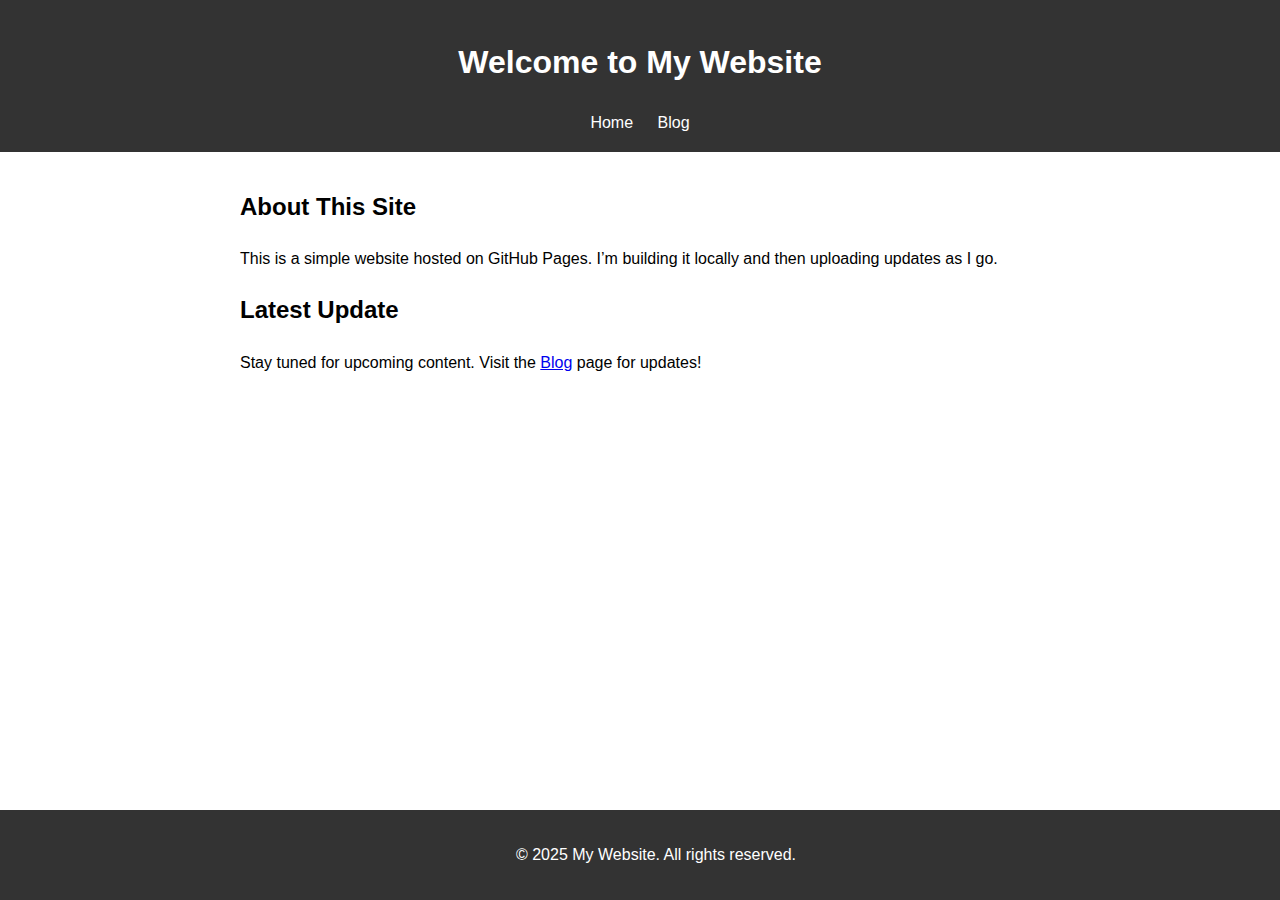
<file: index.html>
<!DOCTYPE html>
<html lang="en">
<head>
    <meta charset="UTF-8">
    <meta name="viewport" content="width=device-width, initial-scale=1.0">
    <title>My Website</title>
    <link rel="stylesheet" href="style.css">
</head>
<body>
    <header>
        <h1>Welcome to My Website</h1>
        <nav>
            <a href="index.html" class="active">Home</a>
            <a href="blog.html">Blog</a>
        </nav>
    </header>

    <main>
        <section>
            <h2>About This Site</h2>
            <p>This is a simple website hosted on GitHub Pages. I’m building it locally and then uploading updates as I go.</p>
        </section>

        <section>
            <h2>Latest Update</h2>
            <p>Stay tuned for upcoming content. Visit the <a href="blog.html">Blog</a> page for updates!</p>
        </section>
    </main>

    <footer>
        <p>&copy; 2025 My Website. All rights reserved.</p>
    </footer>
</body>
</html>
</file>
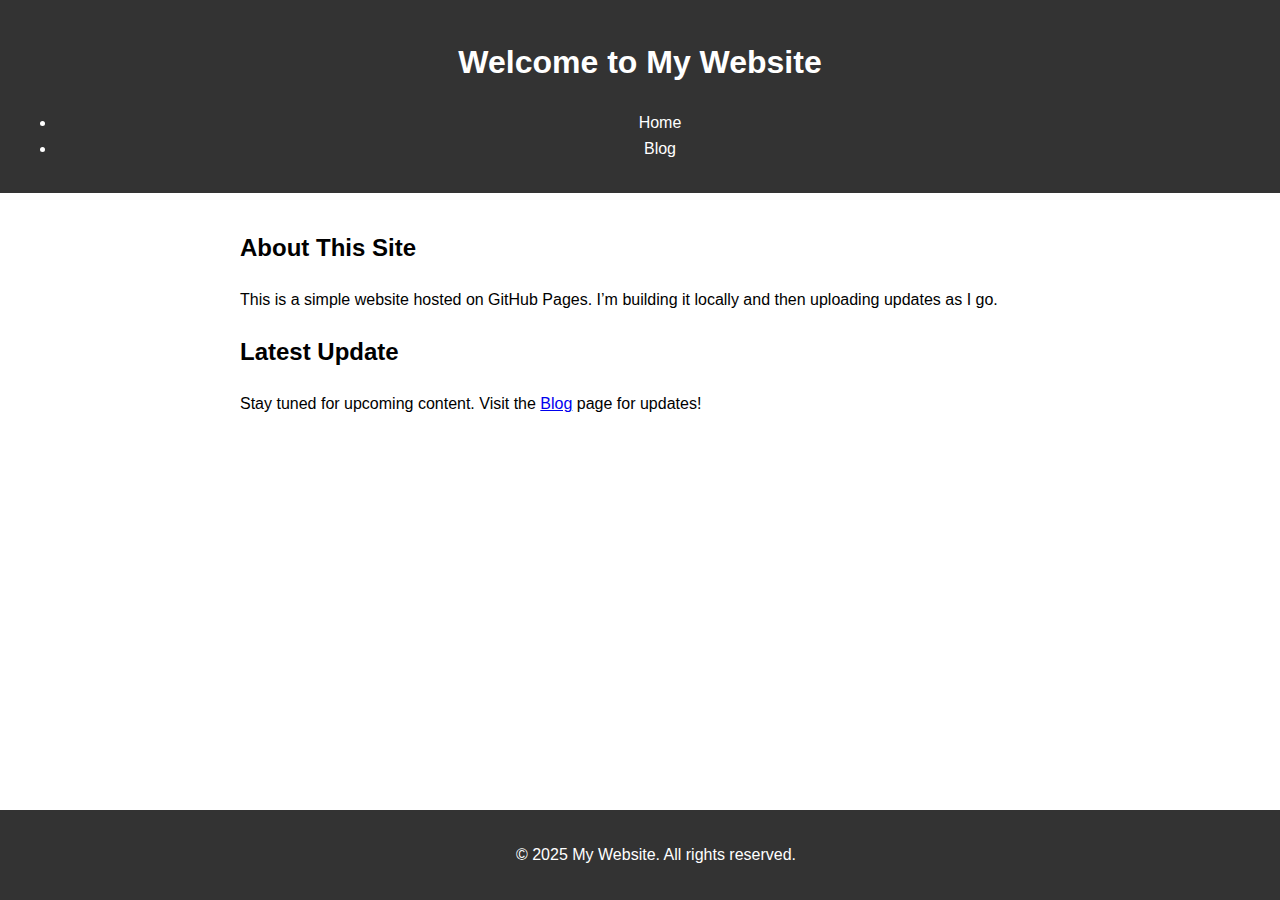
<file: Web/index.html>
<!DOCTYPE html>
<html lang="en">
<head>
    <meta charset="UTF-8">
    <meta name="viewport" content="width=device-width, initial-scale=1.0">
    <title>My Website</title>
    <link rel="stylesheet" href="style.css">
</head>
<body>
    <header>
        <h1>Welcome to My Website</h1>
        <nav>
            <ul>
                <li><a href="index.html" class="active">Home</a></li>
                <li><a href="blog.html">Blog</a></li>
            </ul>
        </nav>
    </header>

    <main>
        <section>
            <h2>About This Site</h2>
            <p>This is a simple website hosted on GitHub Pages. I’m building it locally and then uploading updates as I go.</p>
        </section>

        <section>
            <h2>Latest Update</h2>
            <p>Stay tuned for upcoming content. Visit the <a href="blog.html">Blog</a> page for updates!</p>
        </section>
    </main>

    <footer>
        <p>&copy; 2025 My Website. All rights reserved.</p>
    </footer>
</body>
</html>
</file>
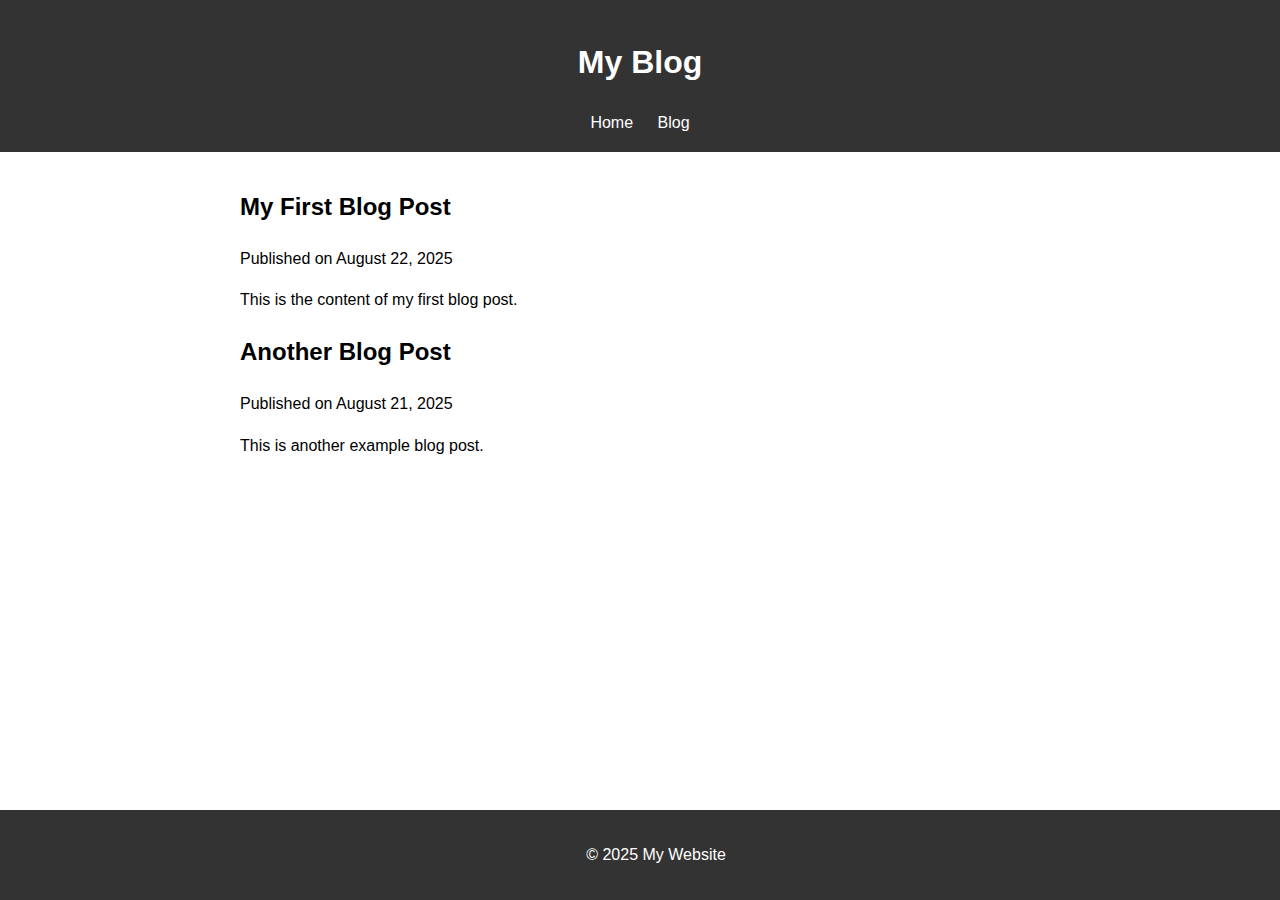
<file: blog.html>
<!DOCTYPE html>
<html lang="en">
<head>
  <meta charset="UTF-8">
  <meta name="viewport" content="width=device-width, initial-scale=1.0">
  <title>Blog - My Website</title>
  <link rel="stylesheet" href="style.css">
</head>
<body>
  <header>
    <h1>My Blog</h1>
    <nav>
      <a href="index.html">Home</a>
      <a href="blog.html">Blog</a>
    </nav>
  </header>

  <main>
    <article id="post1">
      <h2>My First Blog Post</h2>
      <p>Published on August 22, 2025</p>
      <p>This is the content of my first blog post.</p>
    </article>

    <article id="post2">
      <h2>Another Blog Post</h2>
      <p>Published on August 21, 2025</p>
      <p>This is another example blog post.</p>
    </article>
  </main>

  <footer>
    <p>&copy; 2025 My Website</p>
  </footer>
</body>
</html>
</file>
<file: style.css>
body {
  font-family: Arial, sans-serif;
  margin: 0;
  padding: 0;
  line-height: 1.6;
}

header {
  background: #333;
  color: #fff;
  padding: 1rem;
  text-align: center;
}

nav a {
  color: #fff;
  margin: 0 10px;
  text-decoration: none;
}

nav a:hover {
  text-decoration: underline;
}

main {
  padding: 1rem;
  max-width: 800px;
  margin: auto;
}

footer {
  text-align: center;
  padding: 1rem;
  background: #333;
  color: white;
  position: fixed;
  bottom: 0;
  width: 100%;
}
</file>
<file: Web/style.css>
body {
  font-family: Arial, sans-serif;
  margin: 0;
  padding: 0;
  line-height: 1.6;
}

header {
  background: #333;
  color: #fff;
  padding: 1rem;
  text-align: center;
}

nav a {
  color: #fff;
  margin: 0 10px;
  text-decoration: none;
}

nav a:hover {
  text-decoration: underline;
}

main {
  padding: 1rem;
  max-width: 800px;
  margin: auto;
}

footer {
  text-align: center;
  padding: 1rem;
  background: #333;
  color: white;
  position: fixed;
  bottom: 0;
  width: 100%;
}
</file>
